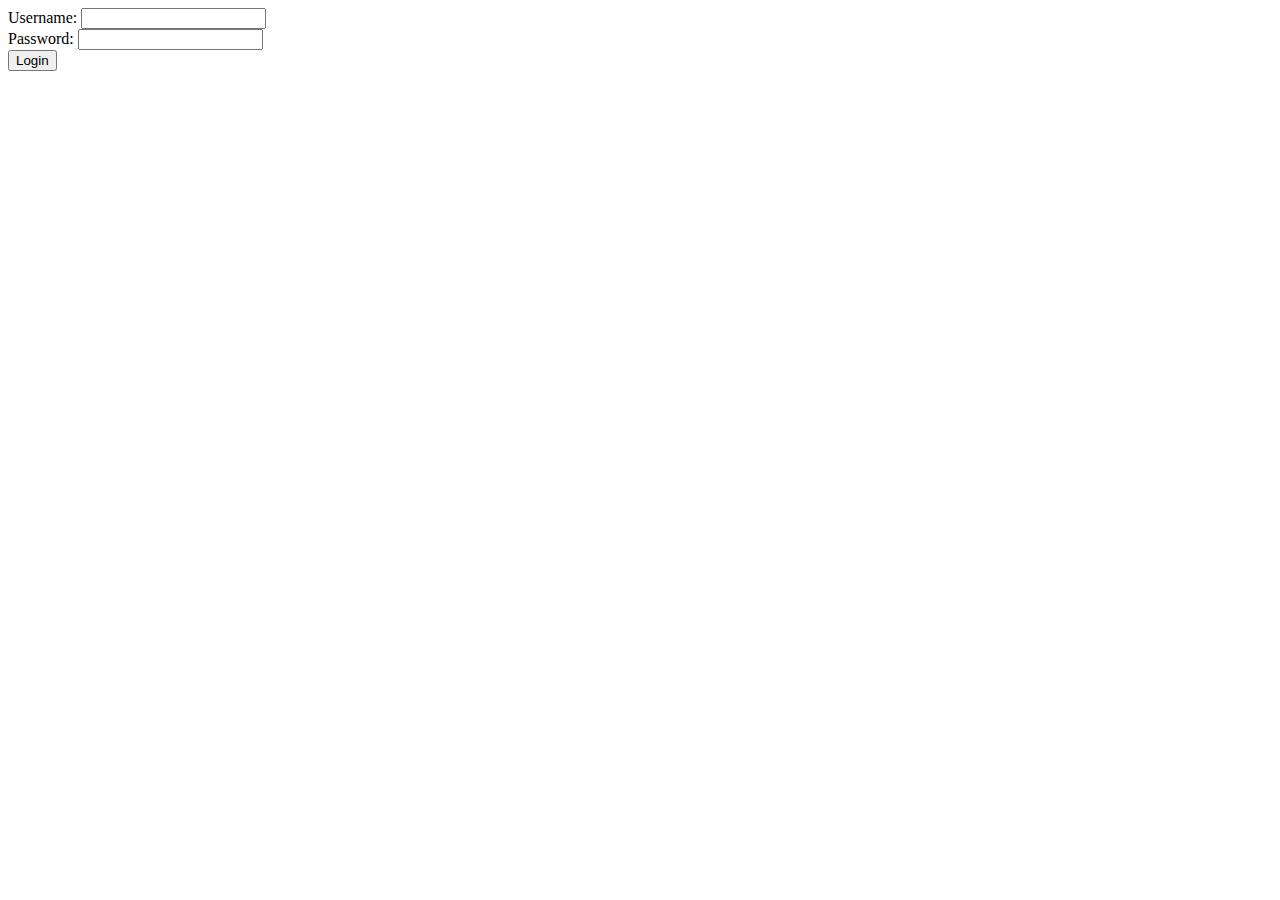
<file: Signup/pop.html>
<!DOCTYPE html>
<html lang="en">
<head>
    <meta charset="UTF-8">
    <meta name="viewport" content="width=device-width, initial-scale=1.0">
    <title>Login Form with Pop-up</title>
</head>
<body>

<form id="loginForm">
    <label for="username">Username:</label>
    <input type="text" id="username" name="username" required>

    <br>

    <label for="password">Password:</label>
    <input type="password" id="password" name="password" required onfocus="checkUsernameFilled()">

    <br>

    <button type="button" onclick="validateLogin()">Login</button>
</form>

<script>
    function checkUsernameFilled() {
        var username = document.getElementById("username").value;
        var passwordField = document.getElementById("password");

        if (username === "") {
            alert("Please enter information in the required field (Username) before focusing on the password field.");
            passwordField.blur(); // Unfocus the password field
        }
    }

    function validateLogin() {
        var username = document.getElementById("username").value;
        var password = document.getElementById("password").value;

        if (username === "") {
            alert("Please enter information in the required field (Username) before entering the password.");
        } else {
            // Perform your actual login logic here
            alert("Login successful! Redirecting..."); // For demonstration purposes
        }
    }
</script>

</body>
</html>
</file>
